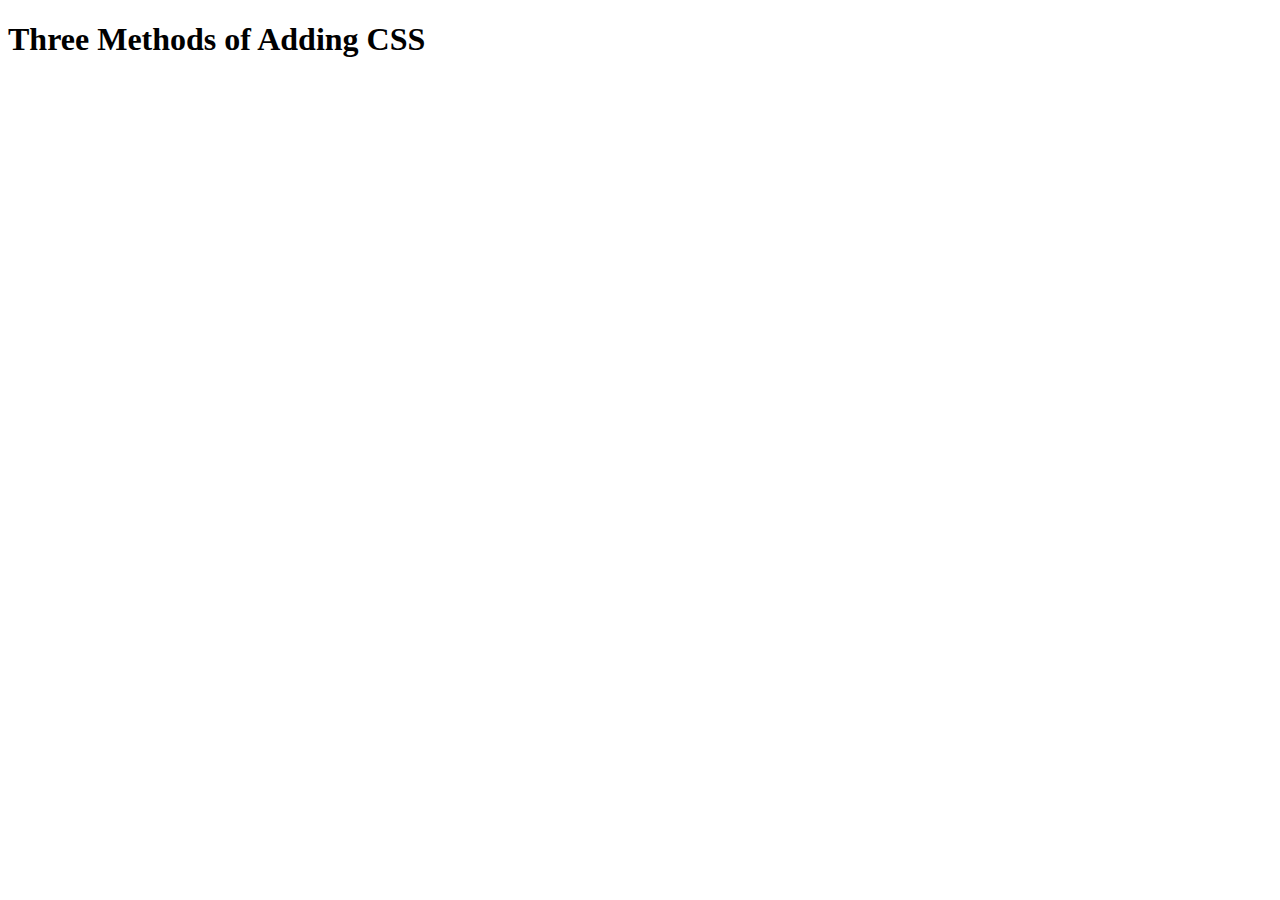
<file: 5.1. Adding CSS/index.html>
<!DOCTYPE html>
<html lang="en">

<head>
  <meta charset="UTF-8">
  <title>Adding CSS</title>
</head>

<body>
  <h1>Three Methods of Adding CSS</h1>
  <!-- Create 3 Links to The 3 Webpages: inline, internal and external -->
</body>

</html>
</file>
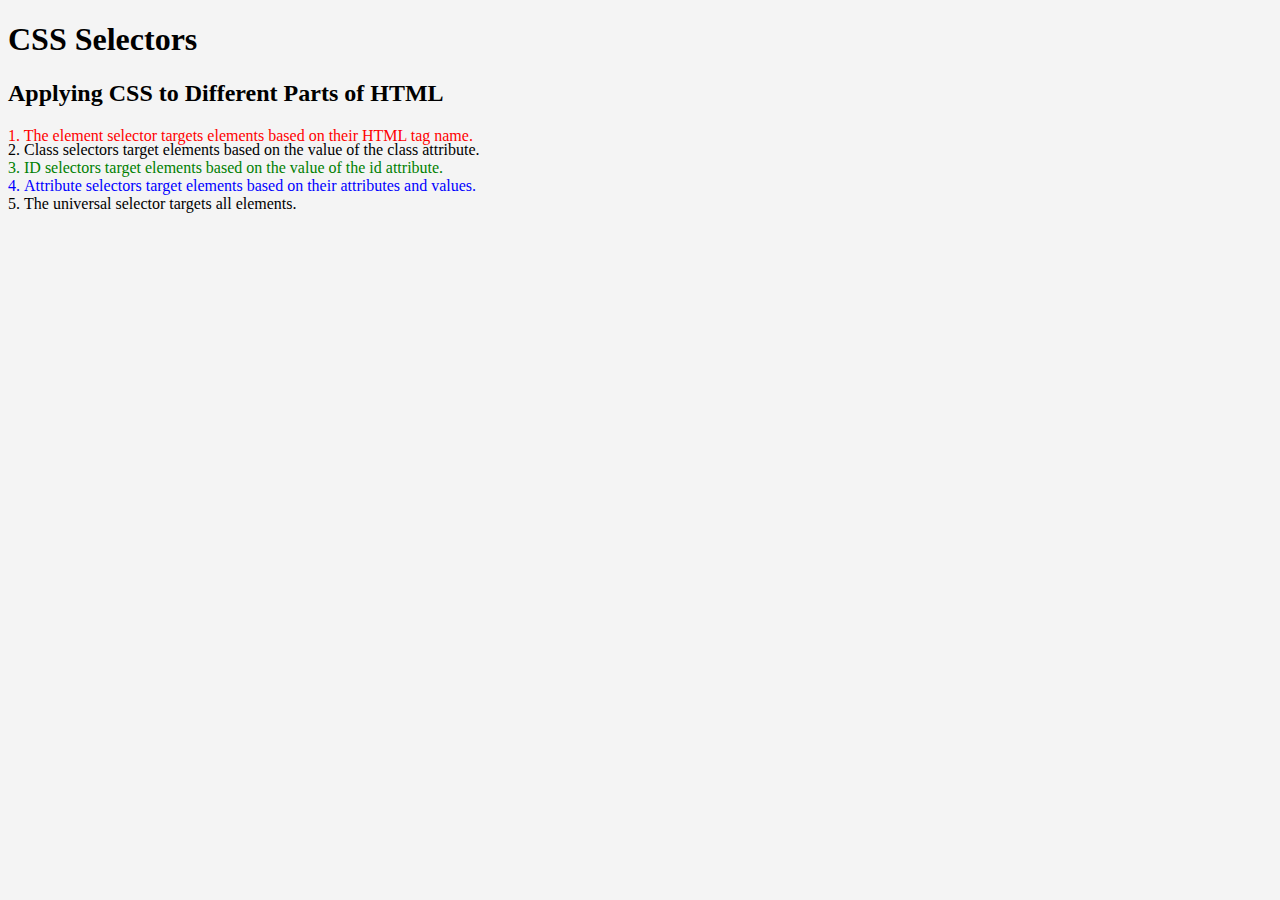
<file: 5.3 CSS Selectors/index.html>
<!DOCTYPE html>
<html lang="en">

<head>
  <meta charset="UTF-8">
  <title>CSS Selectors</title>
  <link rel="stylesheet" href="./style.css" />
</head>

<body>
  <h1>CSS Selectors</h1>
  <h2>Applying CSS to Different Parts of HTML</h2>
  <!-- TODO 1: Set the CSS for all paragraph tags to "color: red" -->
  <p class="note">1. The element selector targets elements based on their HTML tag name.</p>

  <ol>
    <!-- TODO 2: Set the CSS for all elements with a class of "note" to "font-size: 20px" -->
    <li class="note" value="2">Class selectors target elements based on the value of the class attribute.</li>

    <!-- TODO 3: Set the CSS for the element with an id of "id-selector-demo" to "color: green" -->
    <li class="note" id="id-selector" value="3">ID selectors target elements based on the value of the id
      attribute.</li>

    <!-- TODO 4: Set the CSS for the li elements that have the "value" attribute set to "4" to have "color: blue" -->
    <li class="note" value="4">Attribute selectors target elements based on their attributes and values.</li>

    <!-- TODO 5: Set all elements to have "text-align: center" -->
    <li class="note" value="5">The universal selector targets all elements.</li>
  </ol>
</body>

</html>
</file>
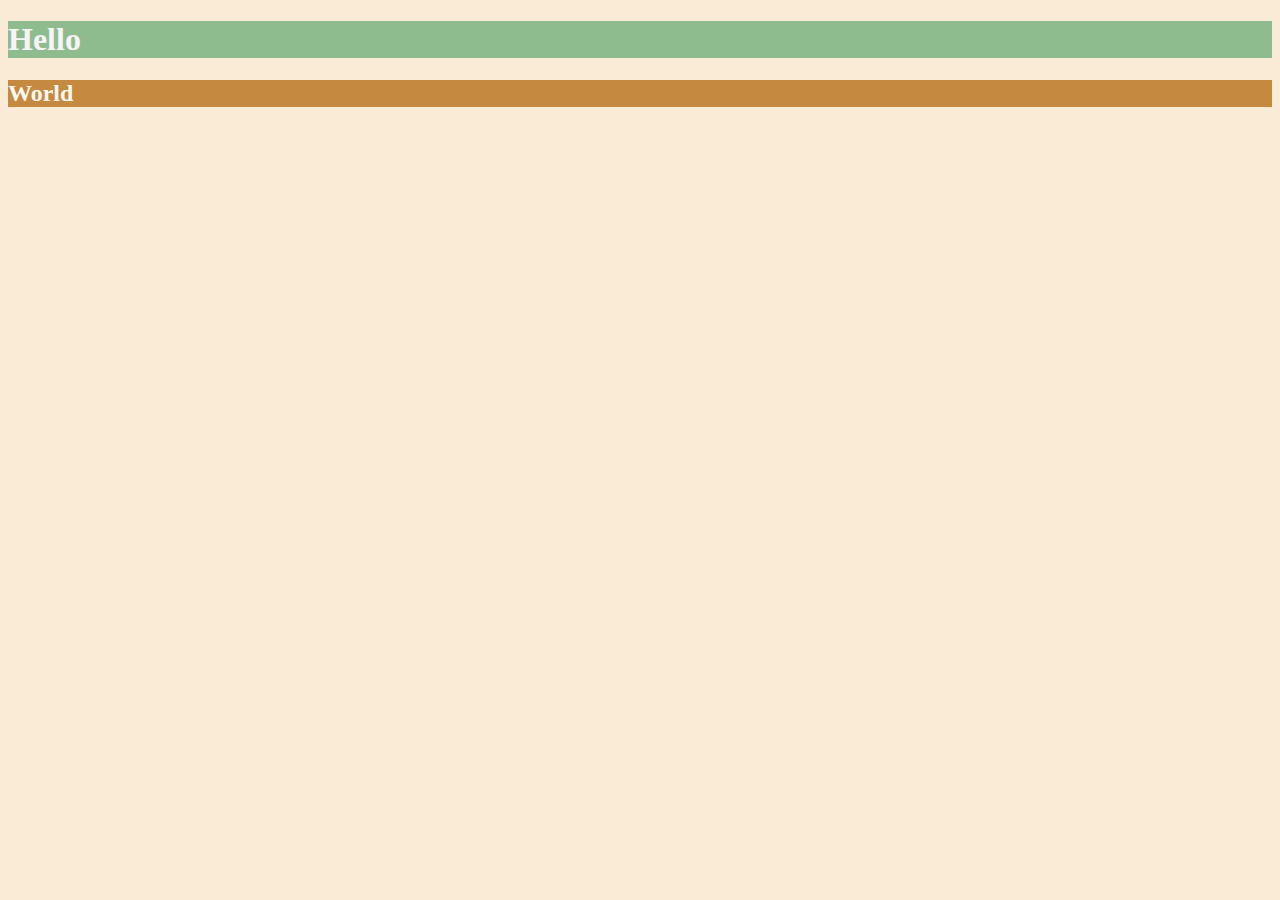
<file: 6.0 CSS Colors/index.html>
<!DOCTYPE html>
<html lang="en">

<head>
  <meta charset="UTF-8">
  <title>Colors</title>
  <style>
  /* Write your CSS code here. */
    /* 1. Make the background of the webpage "antiquewhite"
    2. Make the h1 "whitesmoke"
    3. Make the background of the h1 "darkseagreen"
    4. Make the h2 #FAF8F1
    5. Make the background of the h2 "#C58940" */
    body {
      background-color: antiquewhite;
    }
    h1 {
      color: whitesmoke;
      background-color: darkseagreen;
    }
    h2 {
      color: #FAF8F1;
      background-color: #C58940;
    }
 </style>
</head>

<body>
  <h1>Hello</h1>
  <h2>World</h2>
</body>

</html>
</file>
<file: 5.3 CSS Selectors/style.css>
ol {
  margin-left: -40px;
  margin-top: -20px;
  list-style-position: inside;
}

/* Write your CSS below, don't change the rules above. */

li[value="4"] {
  color: blue;
}

body {
  font-family: 'Times New Roman', Times, serif, sans-serif;
  background-color: #f4f4f4;
}

p{
  color: red;
}



#id-selector {
  color: green;

}
</file>
